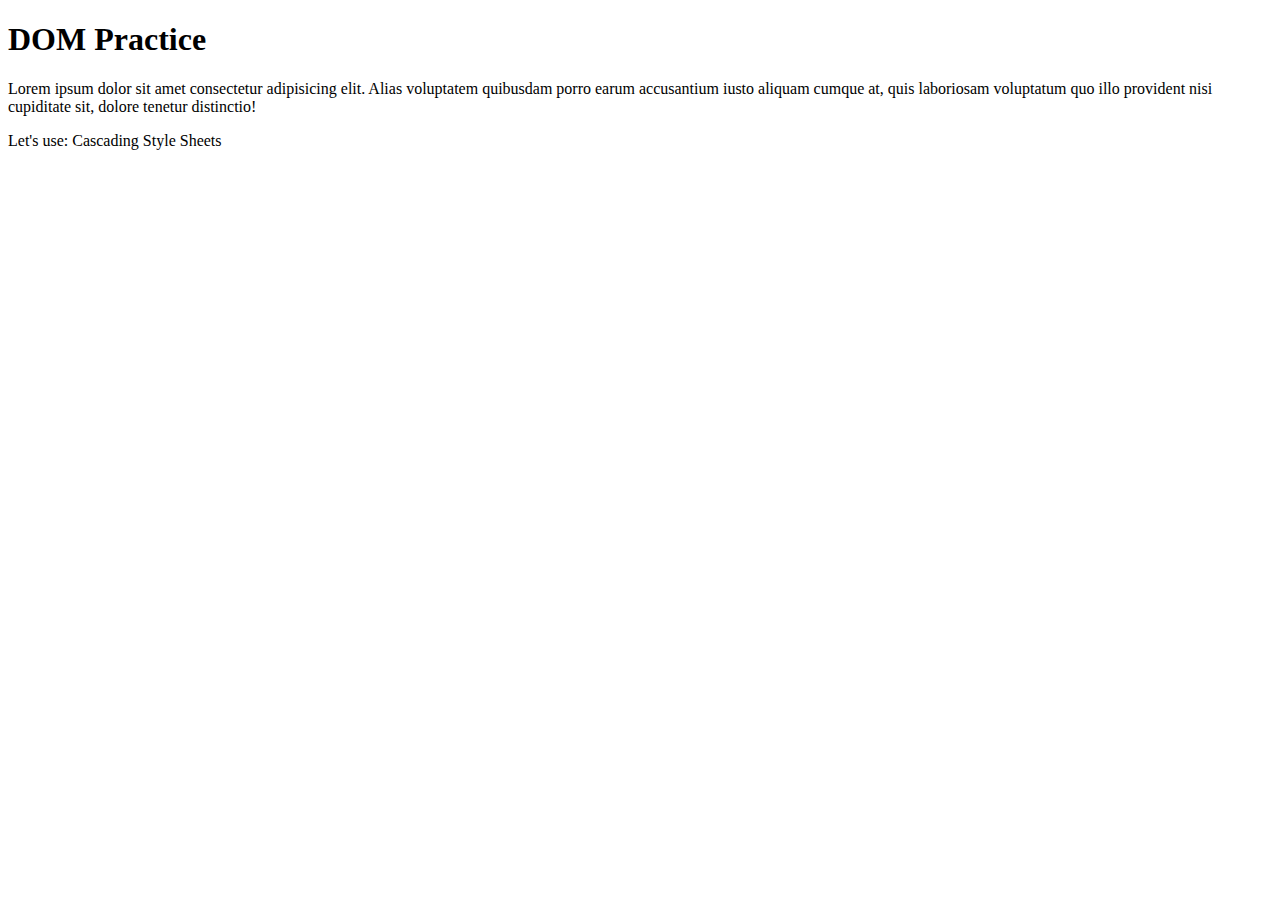
<file: Classes/week4/index.html>
<!DOCTYPE html>
<html lang="en">
<head>
    <meta charset="UTF-8">
    <meta name="viewport" content="width=device-width, initial-scale=1.0">
    <title>Dom-practice</title>
    <script defer src="js/script.js"></script>
</head>
<body>
    <h1 id="title" class="main-title">DOM Practice</h1>
    <p class = 'cool'>
        Lorem ipsum dolor sit amet consectetur adipisicing elit. Alias voluptatem quibusdam porro earum accusantium iusto aliquam cumque at, quis laboriosam voluptatum quo illo provident nisi cupiditate sit, dolore tenetur distinctio!

    </p>
    <p>
        Let's use:
        <span>Cascading</span>
        <span>Style</span>
        <span>Sheets</span>
    </p>
</body>
</html>
</file>
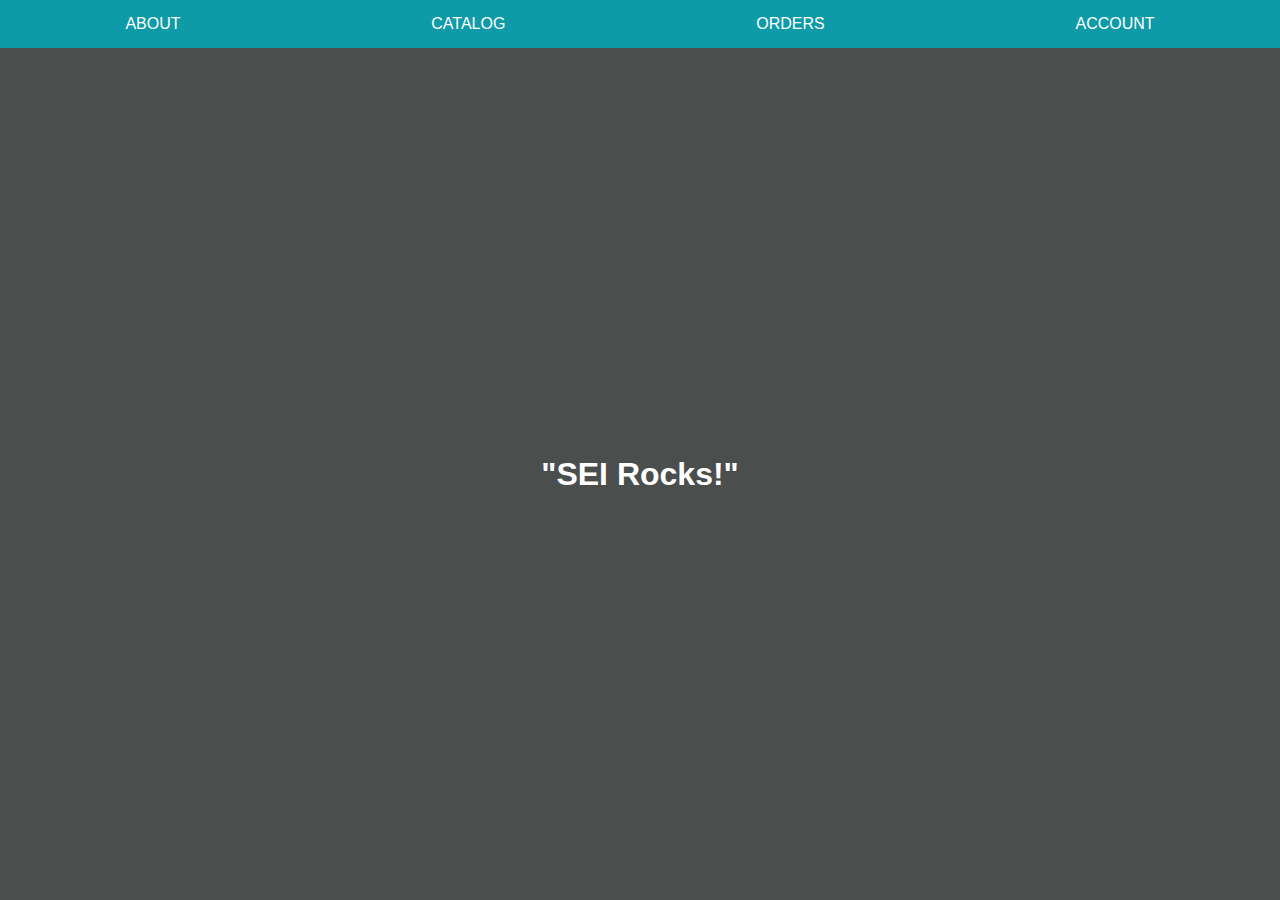
<file: Classes/week4/DOMLAB/index.html>
<!DOCTYPE html>
<html lang="en">
<head>
    <meta charset="UTF-8">
    <meta name="viewport" content="width=device-width, initial-scale=1.0">
    <title>Document</title>
    <script defer src="script.js"></script> 
    <link href ="style.css" rel = "stylesheet"/>
</head>
<body>
<header>
    <nav id="top-menu"></nav>
    <nav id="sub-menu"></nav>
  </header>
  <main>
    <h1>"SEI Rocks!"</h1>
  </main>
 
</body>
</html>
</file>
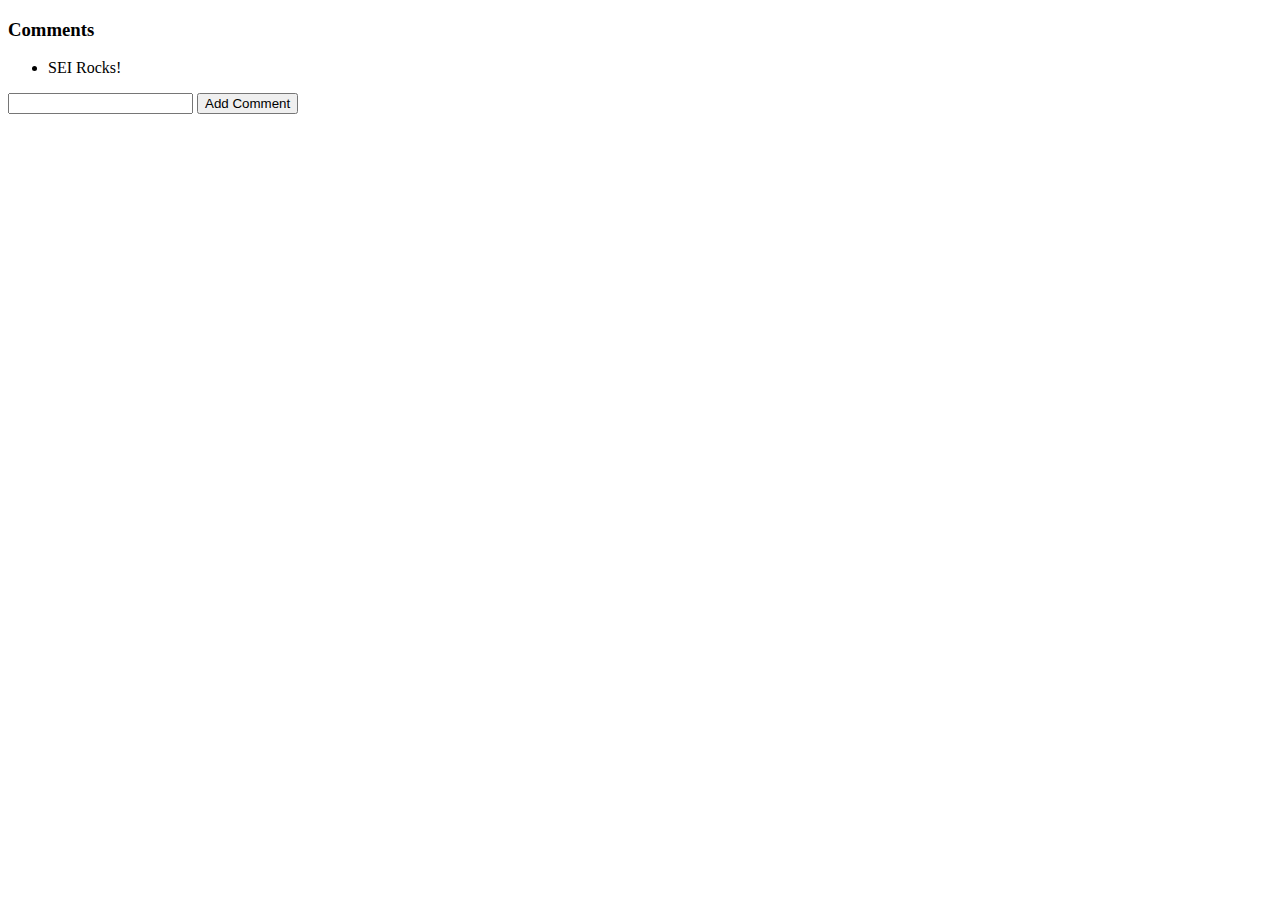
<file: Classes/week4/eventsPractice/index.html>
<!DOCTYPE html>
<html lang="en">
<head>
    <meta charset="UTF-8">
    <meta name="viewport" content="width=device-width, initial-scale=1.0">
    <title>Document</title>
    <script defer src="main.js"></script>
</head>
<body>
    <h3>Comments</h3>
    <ul>
       <li>SEI Rocks!</li>
    </ul>
    <input/>
    <button>Add Comment</button>
    
</body>
</html>
</file>
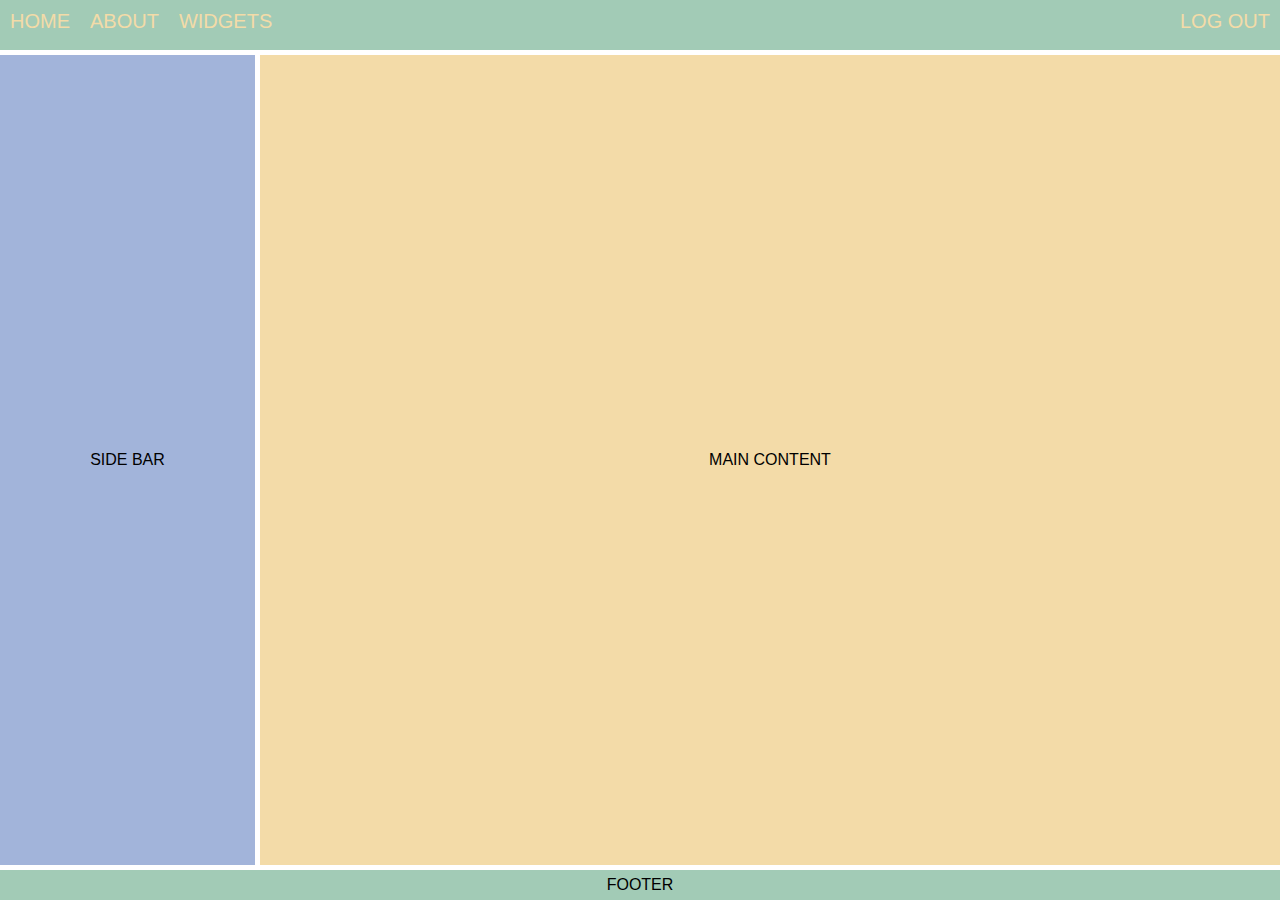
<file: Classes/week4/week5day3/flexbox/index.html>
<!DOCTYPE html>
<html lang="en">
  <head>
    <meta charset="UTF-8" />
    <meta name="viewport" content="width=device-width, initial-scale=1.0" />
    <title>Document</title>
    <link rel="stylesheet" href="style.css" />
  </head>
  <body>
    <nav>
      <div class="list-item">HOME</div>
      <div class="list-item">ABOUT</div>
      <div class="list-item">WIDGETS</div>
      <div class="list-item">LOG OUT</div>
    </nav>
    <aside class="flex-ctr">SIDE BAR</aside>
    <main class="flex-ctr">MAIN CONTENT</main>
    <footer class="flex-ctr">FOOTER</footer>
  </body>
</html>
</file>
<file: Classes/week4/DOMLAB/style.css>
* {
    box-sizing: border-box;
  }
  
  /* CSS Custom Properties */
  :root {
    --main-bg: #4a4e4d;
    --top-menu-bg: #0e9aa7;
    --sub-menu-bg: #3da4ab;
  }
  
  body {
    font-family: Tahoma, Geneva, sans-serif;
    height: 100vh;
    margin: 0;
    display: grid;
    grid-template-rows: 3rem auto;
    color: white;
  }
  
  .flex-ctr {
    display: flex;
    justify-content: center;
    align-items: center;
  }
  
  .flex-around {
    display: flex;
    justify-content: space-around;
    align-items: center;
  }
  
  nav a {
    line-height: 3rem;
    padding: 0 1rem;
    text-transform: uppercase;
    text-decoration: none;
    color: white;
  }
  
  #top-menu a:hover {
    background-color: var(--sub-menu-bg);
  }
  header, #top-menu {
    position: relative;
  }
  
  #top-menu {
    z-index: 20;
  }
  
  #sub-menu {
    width: 100%;
    z-index: 10;
    transition: top 0.5s ease-out;
  }
  
  #sub-menu a:hover {
    background-color: var(--top-menu-bg);
  }
  
  nav a.active {
    background-color: var(--sub-menu-bg);
    color: var(--main-bg);
  }
</file>
<file: Classes/week4/week5day3/flexbox/style.css>
* {
    /* height & width now includes border & padding */
    box-sizing: border-box;
  }
  
  body {
    display: grid;
    grid-template-columns: 1fr 4fr; 
    grid-template-rows: 50px 1fr 30px;
    grid-gap: 5px;
    height: 100vh;
    margin: 0;
    font-family: Helvetica;
  }
  nav {
    display: flex;
    flex-direction: row; /* default */
    justify-content: flex-start; /* default */
    height: 50px;
    background-color: #a2cbb6;
  }
  nav,footer{
    grid-column-start: 1;
    grid-column-end: 3;
  }
  .list-item {
    font-size: 20px;
    margin: 10px;
    color: #f3dba8
  }
  nav > div:last-child {
    margin-left: auto;
  }
  aside {
    background-color: #a2b4da;
  }
  
  main {
    background-color: #f3dba8;
  }
  
  footer {
    background-color: #a2cbb6;
  }
  .flex-ctr {
    display: flex;
    justify-content: center;
    align-items: center;
  }
</file>
